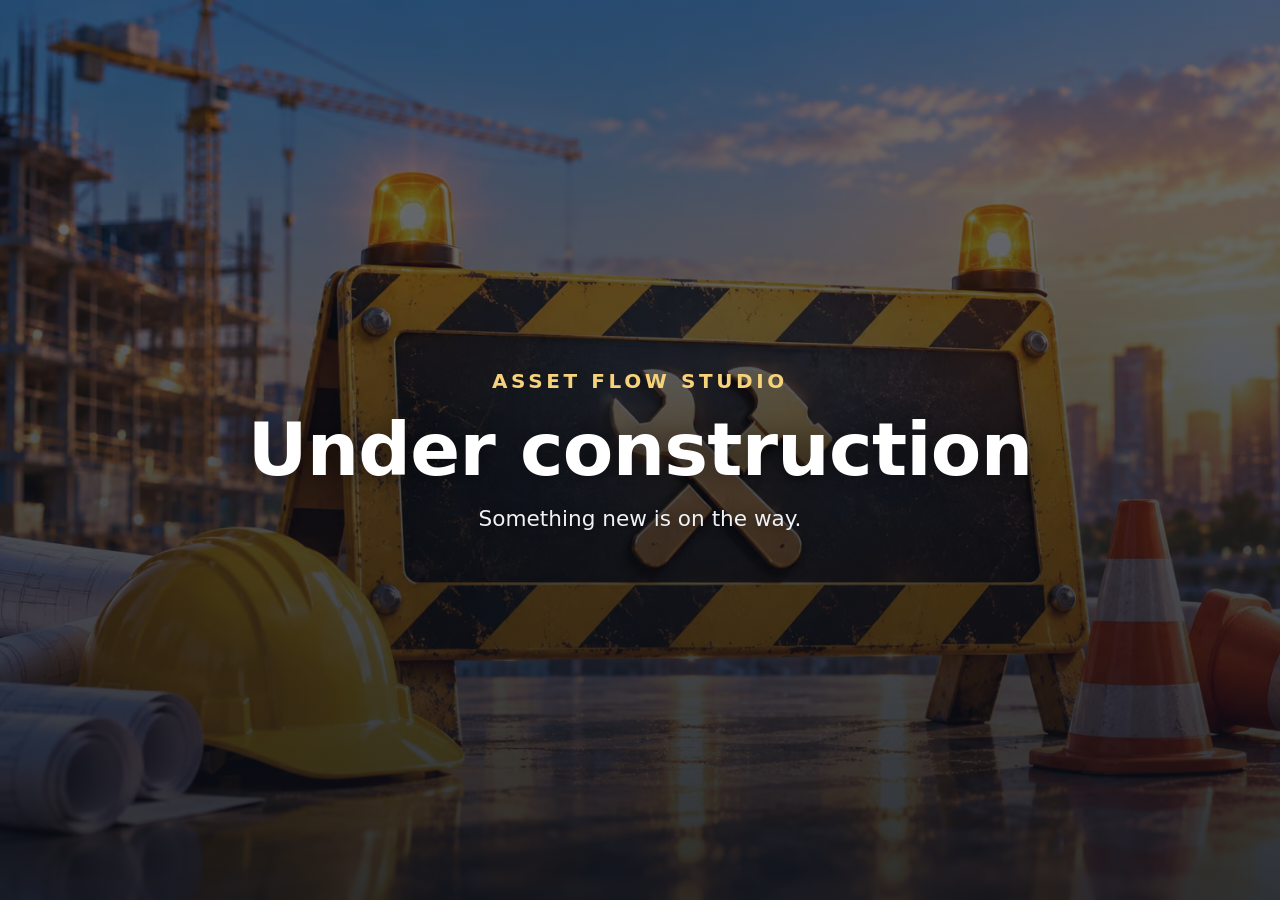
<file: index.html>
<!doctype html>
<html lang="en">
<head>
<meta charset="utf-8">
<meta name="viewport" content="width=device-width,initial-scale=1">
<meta name="robots" content="noindex, nofollow">
<title>Asset Flow Studio | Under construction</title>
<link rel="preload" as="image" type="image/avif" imagesrcset="/img/uc-768.avif 768w, /img/uc-1536.avif 1536w" imagesizes="100vw" fetchpriority="high">
<style>
*{box-sizing:border-box;margin:0}
html,body{height:100%}
body{font-family:system-ui,-apple-system,"Segoe UI",Roboto,"Helvetica Neue",Arial,sans-serif;color:#fff;background:#141b26;-webkit-font-smoothing:antialiased}
.bg{position:fixed;inset:0;z-index:-2}
.bg img{width:100%;height:100%;object-fit:cover;object-position:50% 45%;display:block}
.shade{position:fixed;inset:0;z-index:-1;background:linear-gradient(180deg,rgba(10,14,22,.55) 0%,rgba(10,14,22,.72) 55%,rgba(10,14,22,.85) 100%)}
main{min-height:100%;display:flex;flex-direction:column;align-items:center;justify-content:center;text-align:center;padding:48px 24px}
.brand{font-size:clamp(1rem,2.4vw,1.25rem);font-weight:600;letter-spacing:.18em;text-transform:uppercase;color:#f6d27a;margin-bottom:18px}
h1{font-size:clamp(2.4rem,7vw,4.6rem);font-weight:700;line-height:1.05;letter-spacing:-.01em;text-shadow:0 2px 24px rgba(0,0,0,.45)}
.line{margin-top:18px;font-size:clamp(1.05rem,2.6vw,1.35rem);color:#eef1f6;text-shadow:0 1px 12px rgba(0,0,0,.5)}
</style>
</head>
<body>
<div class="bg" aria-hidden="true"><picture><source type="image/avif" srcset="/img/uc-768.avif 768w, /img/uc-1536.avif 1536w" sizes="100vw"><source type="image/webp" srcset="/img/uc-768.webp 768w, /img/uc-1536.webp 1536w" sizes="100vw"><img src="/img/uc-768.jpg" srcset="/img/uc-768.jpg 768w, /img/uc-1536.jpg 1536w" sizes="100vw" alt="" width="1536" height="1024" fetchpriority="high"></picture></div>
<div class="shade" aria-hidden="true"></div>
<main>
<p class="brand">Asset Flow Studio</p>
<h1>Under construction</h1>
<p class="line">Something new is on the way.</p>
</main>
</body>
</html>
</file>
